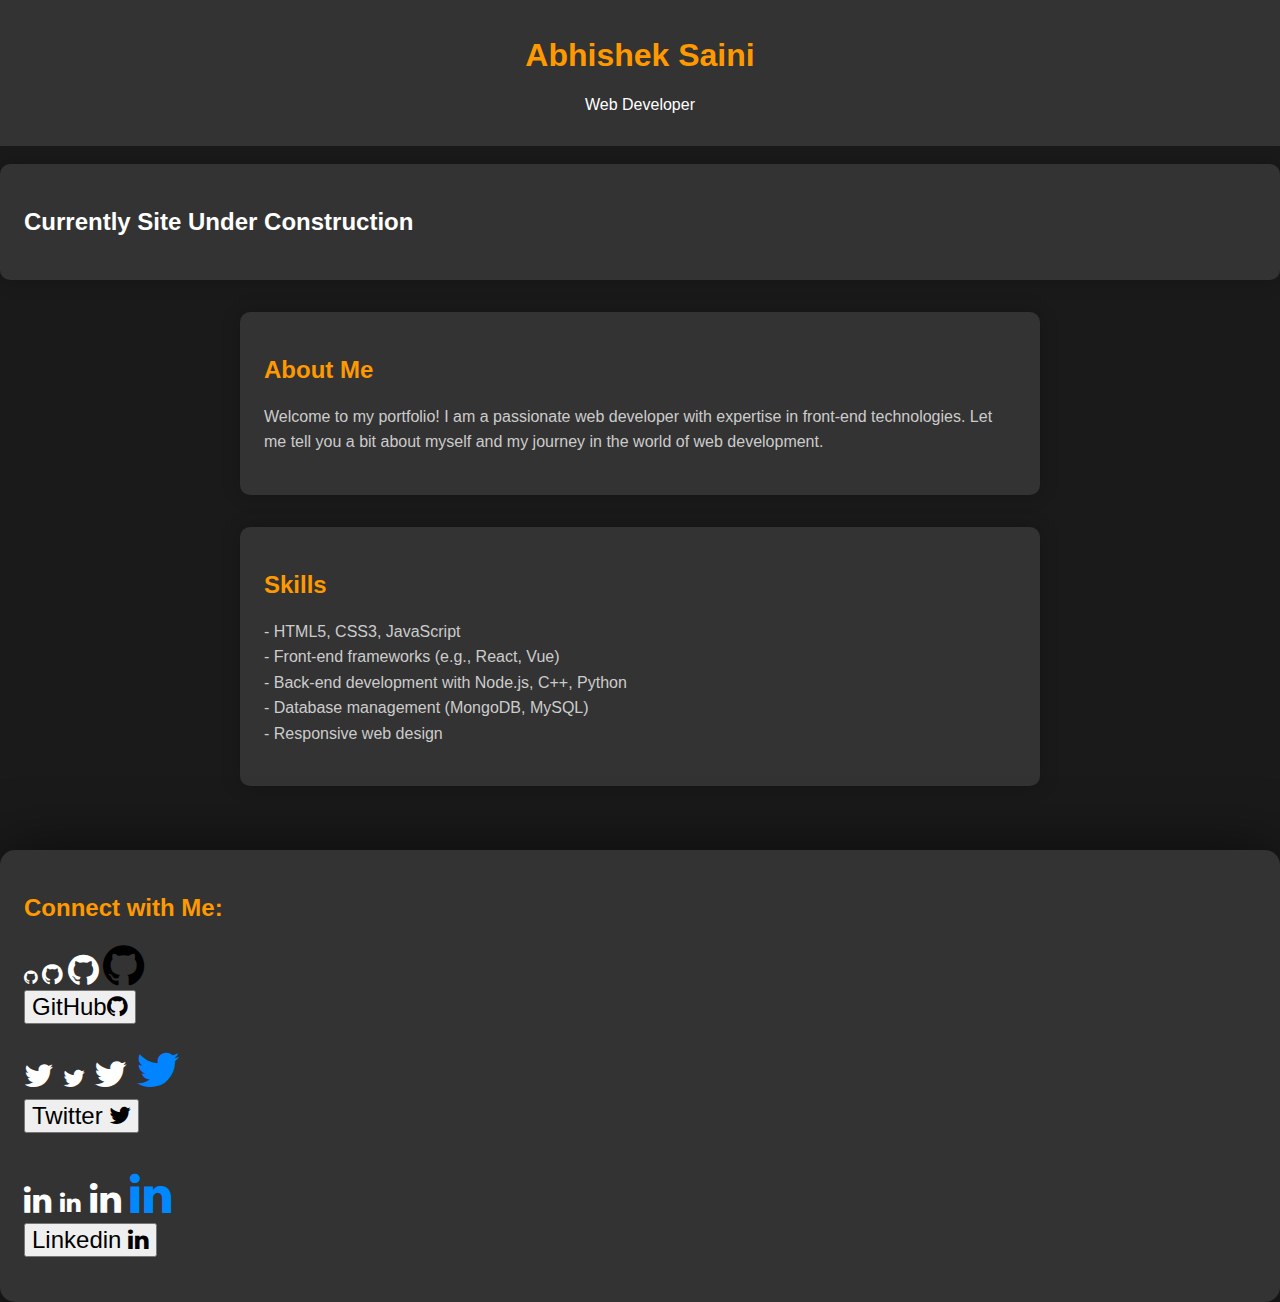
<file: index.html>
<!DOCTYPE html>
<html lang="en">
<head>
    <meta charset="UTF-8">
    <link rel="shortcut icon" type="AS-icon" href="AS.png">
    <meta name="viewport" content="width=device-width, initial-scale=1.0">
    <title>Portfolio</title>
	
	<script src="script.js">
		
document.addEventListener('contextmenu', event=> event.preventDefault()); 
document.onkeydown = function(e) { 
if(event.keyCode == 123) { 
return false; 
} 
if(e.ctrlKey && e.shiftKey && e.keyCode == 'I'.charCodeAt(0)){ 
return false; 
} 
if(e.ctrlKey && e.shiftKey && e.keyCode == 'J'.charCodeAt(0)){ 
return false; 
} 
if(e.ctrlKey && e.keyCode == 'U'.charCodeAt(0)){ 
return false; 
} 
} 

	</script>
    <link rel="stylesheet" href="style.css">
	
</head>
<body style="font-family: 'Arial', sans-serif; margin: 0; padding: 0; background-color: #1a1a1a; color: #fff;">

    <header style="background-color: #333; padding: 1em; text-align: center;">
        <h1 style="color: #ff9900;">Abhishek Saini</h1>
        <p>Web Developer</p>
    </header>
	<br>
	<div style="background-color: #333; padding: 1.5em; border-radius: 10px; box-shadow: 0 0 20px rgba(0, 0, 0, 0.2);">
		<h2 style="color: #ffffff;">Currently Site Under Construction</h2>
		<div style="margin-bottom: 1em;">
			<h3 style="color: #ff9900;">
			<p style="line-height: 1.6; color: #ccc;"></p>
		</h3></div>
		<div>
			<h3 style="color: #ff9900;"></h3>
			<p style="line-height: 1.6; color: #ccc;"></p>
		</div>
	</div>

    <div style="max-width: 800px; margin: 0 auto; padding: 2em;">

        <section style="margin-bottom: 2em;">
            <div style="background-color: #333; padding: 1.5em; border-radius: 10px; box-shadow: 0 0 20px rgba(0, 0, 0, 0.2);">
                <h2 style="color: #ff9900;">About Me</h2>
                <p style="line-height: 1.6; color: #ccc;">
                    Welcome to my portfolio! I am a passionate web developer with expertise in front-end technologies.
                    Let me tell you a bit about myself and my journey in the world of web development.
                </p>
            </div>
        </section>

        <section style="margin-bottom: 2em;">
            <div style="background-color: #333; padding: 1.5em; border-radius: 10px; box-shadow: 0 0 20px rgba(0, 0, 0, 0.2);">
                <h2 style="color: #ff9900;">Skills</h2>
                <p style="line-height: 1.6; color: #ccc;">
                    - HTML5, CSS3, JavaScript<br>
                    - Front-end frameworks (e.g., React, Vue)<br>
                    - Back-end development with Node.js, C++, Python<br>
                    - Database management (MongoDB, MySQL)<br>
                    - Responsive web design
                </p>
            </div>
        </section>

        <section style="margin-bottom: 2em;">
            
                <div style="margin-bottom: 1em;">
                    <h3 style="color: #ff9900;">
                    <p style="line-height: 1.6; color: #ccc;"></p>
                </div>
                <div>
                    <h3 style="color: #ff9900;"></h3>
                    <p style="line-height: 1.6; color: #ccc;"></p>
                </div>
            </div>
        </section>
		

        <section style="background-color: #333; padding: 1.5em; border-radius: 15px; box-shadow: 0 0 63px rgba(0, 0, 0, 0.6);">
            <h2 style="color: #ff9900;">Connect with Me:</h2>
           
<meta name="viewport" content="width=device-width, initial-scale=1">
<link rel="stylesheet" href="https://cdnjs.cloudflare.com/ajax/libs/font-awesome/4.7.0/css/font-awesome.min.css">
</head>
<body>




	<i class="fa fa-github"></i>
	<i class="fa fa-github" style="font-size:24px"></i>
	<i class="fa fa-github" style="font-size:36px"></i>
	<i class="fa fa-github" style="font-size:48px;color:rgb(0, 0, 0)"></i>
	<br>
	<a href="https://github.com/AbhishekkSaini" class="social-link">	
<button style="font-size:24px">GitHub<i class="fa fa-github"></i></button> </a>



<meta name="viewport" content="width=device-width, initial-scale=1">
<link rel="stylesheet" href="https://cdnjs.cloudflare.com/ajax/libs/font-awesome/4.7.0/css/font-awesome.min.css">
</head>
<body>

<h1>

<i class="fa fa-twitter"></i>
<i class="fa fa-twitter" style="font-size:24px"></i>
<i class="fa fa-twitter" style="font-size:36px"></i>
<i class="fa fa-twitter" style="font-size:48px;color:rgb(0, 132, 255)"></i>
<br>

<a href="https://twitter.com/AbhishekkkSaini" class="social-link">
	
<button style="font-size:24px">Twitter <i class="fa fa-twitter"></i></button> </a>
<br>



                   

<meta name="viewport" content="width=device-width, initial-scale=1">
<link rel="stylesheet" href="https://cdnjs.cloudflare.com/ajax/libs/font-awesome/4.7.0/css/font-awesome.min.css">
</head>
<body>

	<br>

<i class="fa fa-linkedin"></i>
<i class="fa fa-linkedin" style="font-size:24px"></i>
<i class="fa fa-linkedin" style="font-size:36px"></i>
<i class="fa fa-linkedin" style="font-size:48px;color:rgb(0, 136, 255)"></i>
<br>
<a href="https://www.linkedin.com/in/abhishek-1a446a296/" class="social-link">
	
<button style="font-size:24px">Linkedin  <i class="fa fa-linkedin"></i></button> </a>


                </li>
            </ul>
        </section>

    </div>

</body>
</html>
</file>
<file: style.css>
body {
    background-color: #000000; /* Sets the background color of the body */
}

.star {
    position: fixed; /* Fixes the stars' position on the screen */
    pointer-events: none; /* Ensures stars don't interfere with mouse events */
}

.star:before,
.star:after {
    position: absolute; /* Positions the stars */
    top: 0;
    left: 0;
    content: '\2726'; /* Unicode character for a star */
    font-size: 9px; /* Sets the font size of the star */
}

.star:before {
    color: transparent; /* Sets the color of the star to transparent */
    text-shadow: 0 0 3px rgb(0, 0, 0); /* Adds a text shadow to create a glowing effect */
}

.star:after {
    background: rgb(0, 217, 255); /* Sets the background color of the star */
    -webkit-background-clip: text; /* Clips the background to the text */
    background-clip: text;
    -webkit-text-fill-color: transparent; /* Sets the color of the text to transparent */
}
</file>
